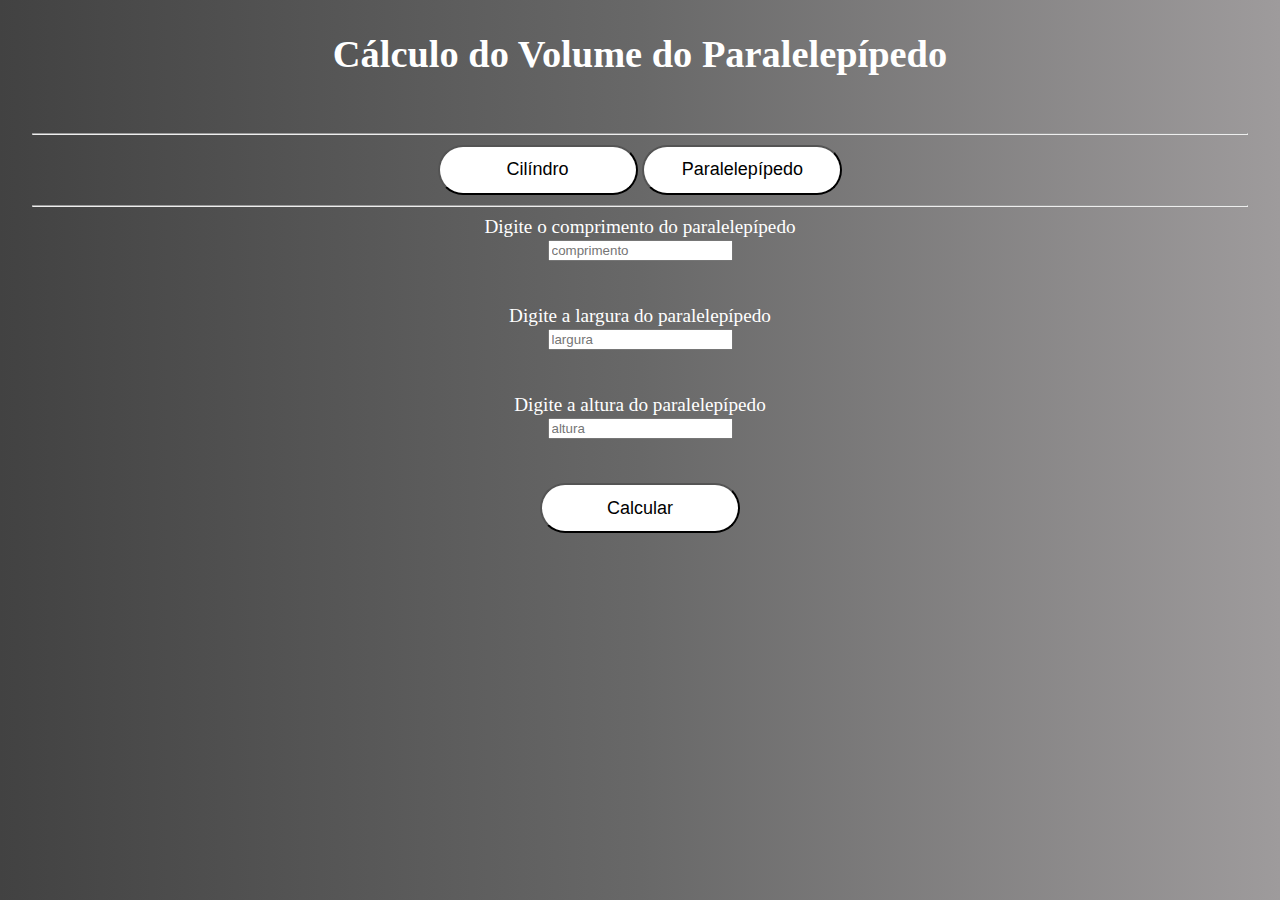
<file: index.html>
<!DOCTYPE html>
<html lang="pt-BR">
<head>
    <meta charset="UTF-8">
    <link rel="stylesheet" href="style.css">
    <script src="prog.js" defer></script>
    <meta name="viewport" content="width=device-width, initial-scale=1.0">
    <title>Cálculos</title>
</head>
<body>
    <h1>Cálculo do Volume do Paralelepípedo</h1><br>
    <hr>
    <button onclick="location.href= 'cilindro.html'"">Cilíndro</button>
    <button onclick="location.href= 'index.html'"">Paralelepípedo</button>
    <hr>
    <label for="comp">Digite o comprimento do paralelepípedo</label><br>
    <input type="text"  id="comp" placeholder="comprimento"><br>
    <br><br>
    <label for="larg">Digite a largura do paralelepípedo</label><br>
    <input type="text"  id="larg" placeholder="largura"><br>
    <br><br>
    <label for="altura">Digite a altura do paralelepípedo</label><br>
    <input type="text"  id="altura" placeholder="altura"><br>
<br><br>
    <button onclick="calcula_volume()">Calcular</button> <br> <br> 
    <div id="resposta"></div>
</body>
</html>
</file>
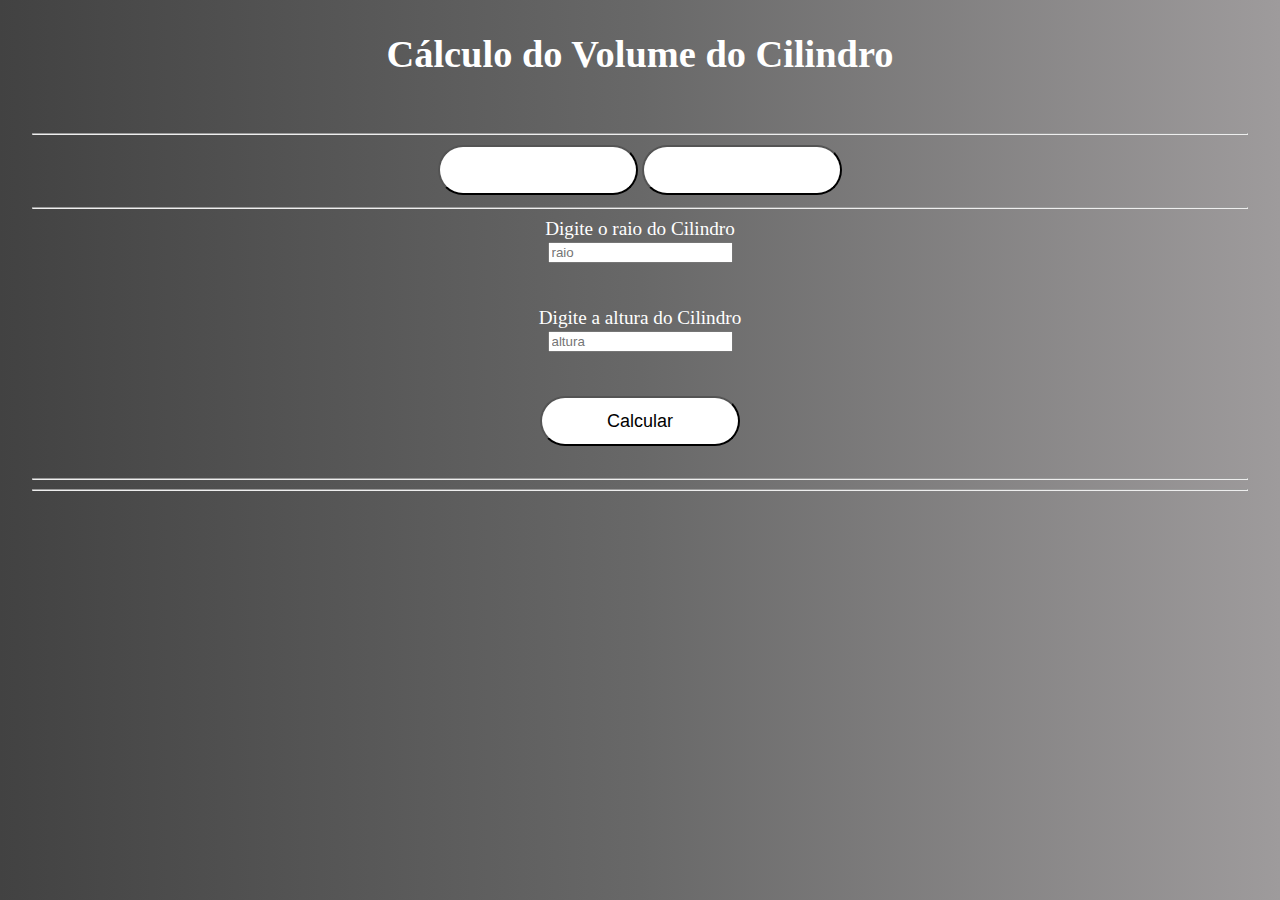
<file: cilindro.html>
<!DOCTYPE html>
<html lang="pt-BR">
<head>
    <meta charset="UTF-8">
    <link rel="stylesheet" href="style.css">
    <script src="progcilindro.js" defer></script>
    <meta name="viewport" content="width=device-width, initial-scale=1.0">
    <title>Cálculos</title>
</head>
<body>
    <h1>Cálculo do Volume do Cilindro</h1><br>
    <hr>
    <button onclick="location.href= 'cilindro.html'""></button>
    <button onclick="location.href= 'index.html'""></button>
    <hr>
    <label for="raio">Digite o raio do Cilindro</label><br>
    <input type="text"  id="raio" placeholder="raio"><br>
    <br><br>
    <label for="altura">Digite a altura do Cilindro</label><br>
    <input type="text"  id="altura" placeholder="altura"><br>
<br><br>
    <button onclick="calc_vol_cilindro()">Calcular</button> <br> <br> 
    <hr>
    <div id="resposta"></div>
    <hr>
</body>
</html>
</file>
<file: style.css>
body{
    background: linear-gradient(to  left, rgb(158, 155, 156), rgb(104, 104, 104), rgb(66, 66, 66));
    color:white ;
    height: 300px; ;
    margin: 32px;
    font-size: larger;
    font-family: 'Times New Roman', Times, serif;
    text-align: center;
}

button{
border-radius: 30px;
background-color: white;
color: black;
height: 50px;
width: 200px;
font-size: large;
}
</file>
